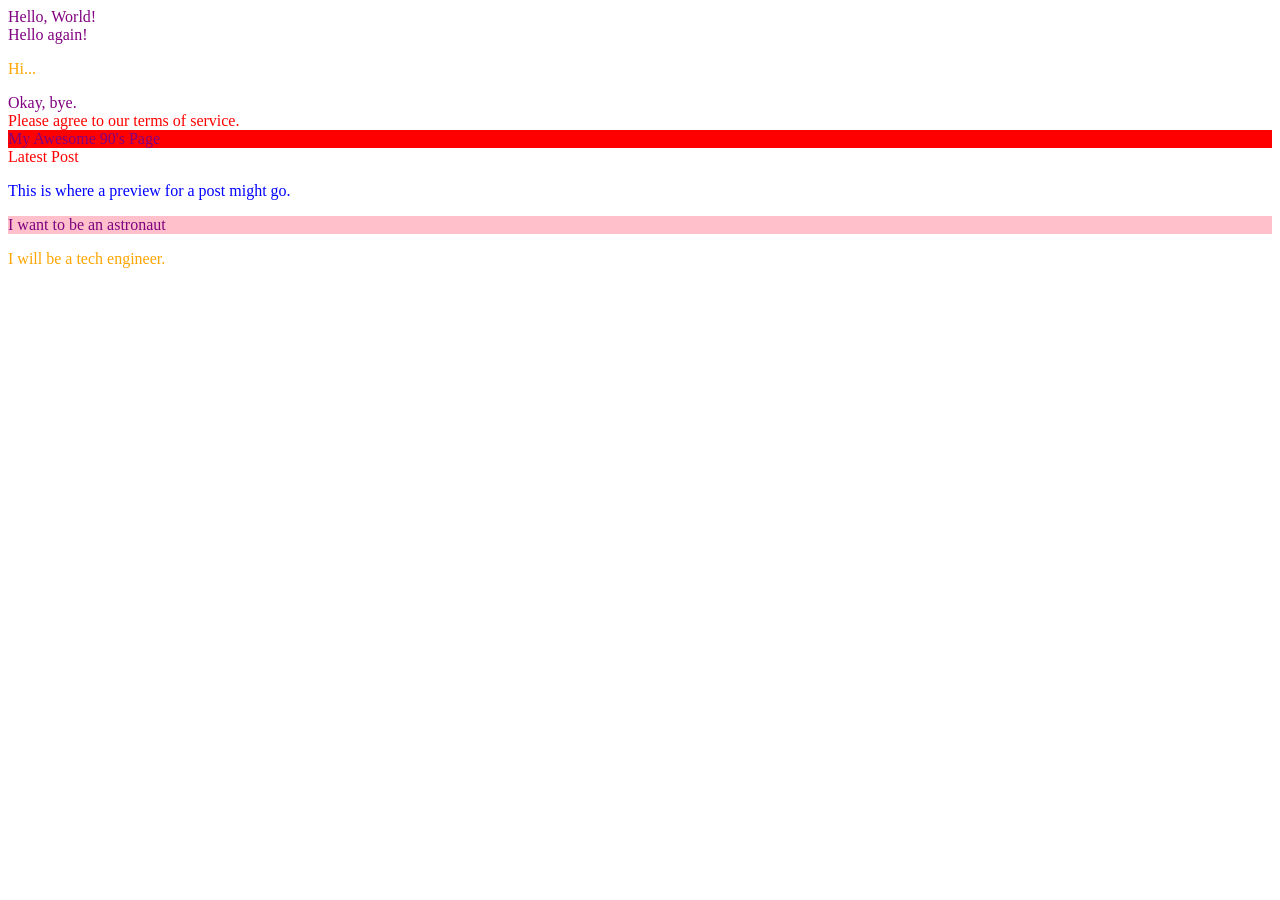
<file: index.html>
<!DOCTYPE html>
<html lang="en">
<head>
    <meta charset="UTF-8">
    <meta name="viewport" content="width=device-width, initial-scale=1.0">
    <title>Document</title>
    <link rel="stylesheet" href="style.css">
</head>
<body>
    <div>Hello, World!</div>
    <div>Hello again!</div>
    <p>Hi...</p>
    <div>Okay, bye.</div>
    
    <div class="alert-text">Please agree to our terms of service.</div>
    <div id="title">My Awesome 90's Page</div>

    <!-- <div>
        <div class="subsection header">Latest Post</div>
        <p class="subsection preview">This is where a preview for a post might go.</p>
    </div> -->

    <div>
        <div class="subsection header">Latest Post</div>
        <p class="subsection" id="preview">This is where a preview for a post might go.</p>
    </div>

    <div class="ancestor">
        <div class="contents">
            <div class="contents">I want to be an astronaut</div>
        </div>
    </div>

    <div class="contents"><p>I will be a tech engineer.</p></div>
</body>
</html>
</file>
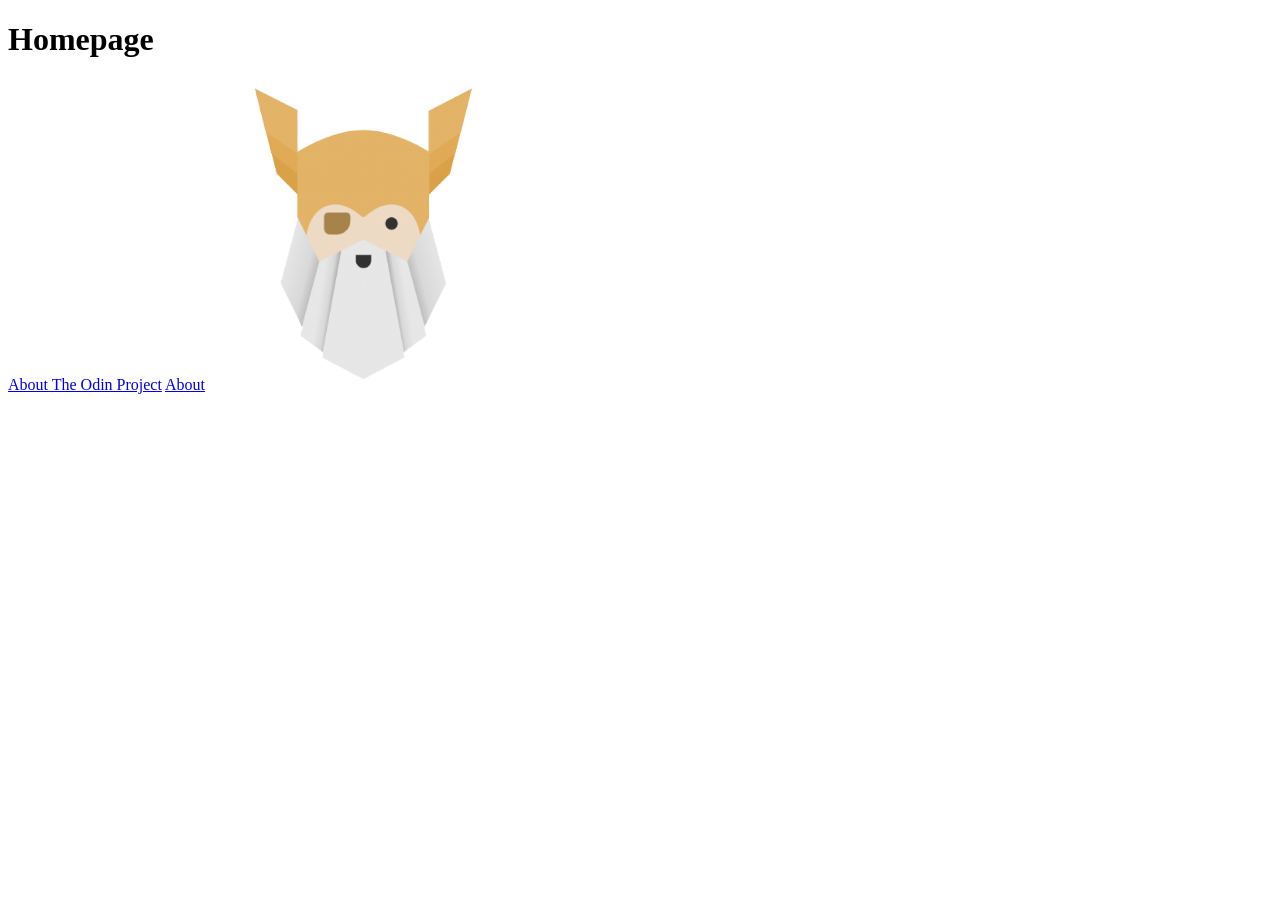
<file: odin-links-and-images/index.html>
<!DOCTYPE html>
<html lang="en">
<head>
    <meta charset="UTF-8">
    <meta name="viewport" content="width=device-width, initial-scale=1.0">
    <title>Document</title>
</head>
<body>
    <h1>Homepage</h1>
    <a href="https://www.theodinproject.com/about" target="_blank" rel="noreferrer">About The Odin Project</a>
    <a href="./pages/about.html">About</a>

    <img src="./images/dog.png" alt="The Odin Project Logo" height="310" width="310">
</body>
</html>
</file>
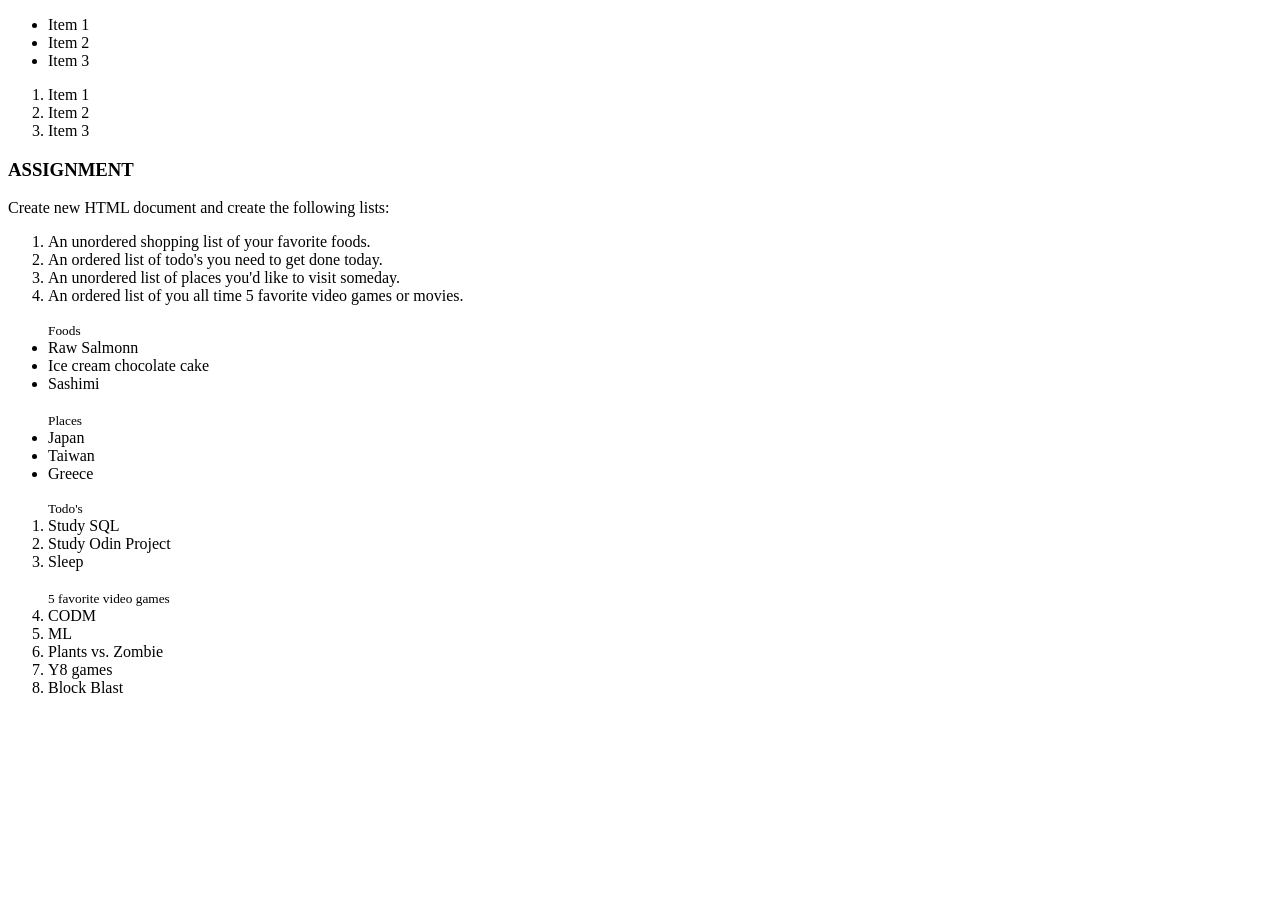
<file: list.html>
<!DOCTYPE html>
<html lang="en">
<head>
    <meta charset="UTF-8">
    <meta name="viewport" content="width=device-width, initial-scale=1.0">
    <title>Lists</title>
</head>
<body>
    <!-- In this lesson, I will be learning about lists. There are 
    two kinds of list: ordered and unordered. Typically use when we are listing something. -->
    
    <!-- This is unordered listm where order does not matter. -->
    <ul>
        <li>Item 1</li>
        <li>Item 2</li>
        <li>Item 3</li>
    </ul>

    <!-- This is ordered list, where order matters. -->
    <ol>
        <li>Item 1</li>
        <li>Item 2</li>
        <li>Item 3</li>
    </ol>
    
    <h3>ASSIGNMENT</h3>
    <p>Create new HTML document and create the following lists:</p>
    <ol>
        <li>An unordered shopping list of your favorite foods.</li>
        <li>An ordered list of todo's you need to get done today.</li>
        <li>An unordered list of places you'd like to visit someday.</li>
        <li>An ordered list of you all time 5 favorite video games or movies.</li>
    </ol>

    <!-- Unordered List -->
    <ul>
        <small>Foods</small>
        <li>Raw Salmonn</li>
        <li>Ice cream chocolate cake</li>
        <li>Sashimi</li>
        <br>    
        <small>Places</small>
        <li>Japan</li>
        <li>Taiwan</li>
        <li>Greece</li>
    </ul>

    <!-- Ordered List -->
    <ol>
        <small>Todo's</small>
        <li>Study SQL</li>
        <li>Study Odin Project</li>
        <li>Sleep</li>
        <br>
        <small>5 favorite video games</small>
        <li>CODM</li>
        <li>ML</li>
        <li>Plants vs. Zombie</li>
        <li>Y8 games</li>
        <li>Block Blast</li>
    </ol>


</body>
</html>
</file>
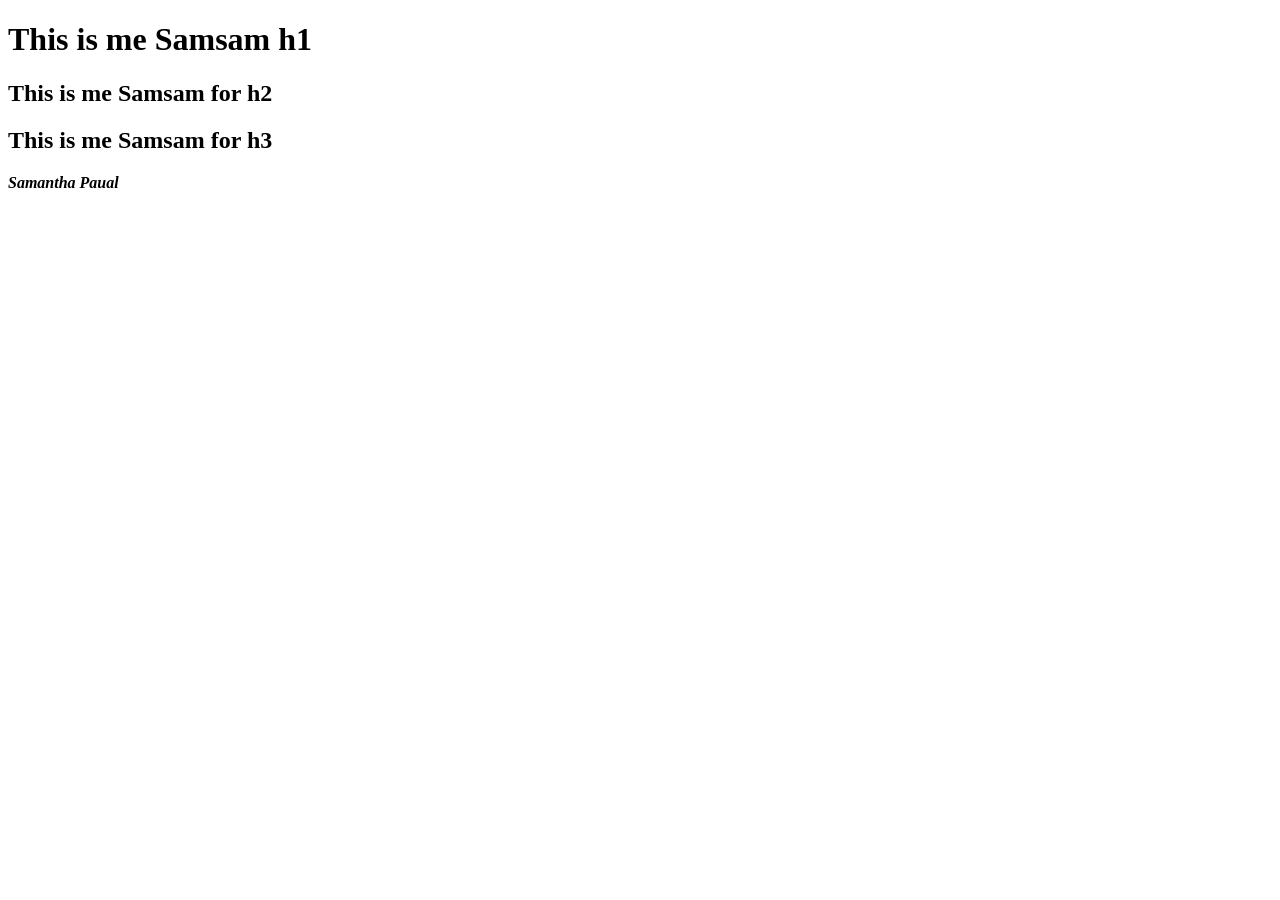
<file: text.html>
<!DOCTYPE html>
<html lang="en">
<head>
    <meta charset="UTF-8">
    <meta name="viewport" content="width=device-width, initial-scale=1.0">
    <title>Text</title>
</head>
<body>
    <!-- Working with Text -->
    <!-- <p> is for paragraph -->
    <!-- <em> is for Italic font -->
    <!-- <strong> is for bold font -->
    <!-- As you can see, we have indention per line, we call it nesting elements. We do this for readability, as well as for 
     parent-child relationship -->
     <h1>This is me Samsam h1</h1>
     <h2>This is me Samsam for h2</h2>
     <h2>This is me Samsam for h3</h2>
    <p><strong><em>Samantha Paual</em></strong></p>
</body>
</html>
</file>
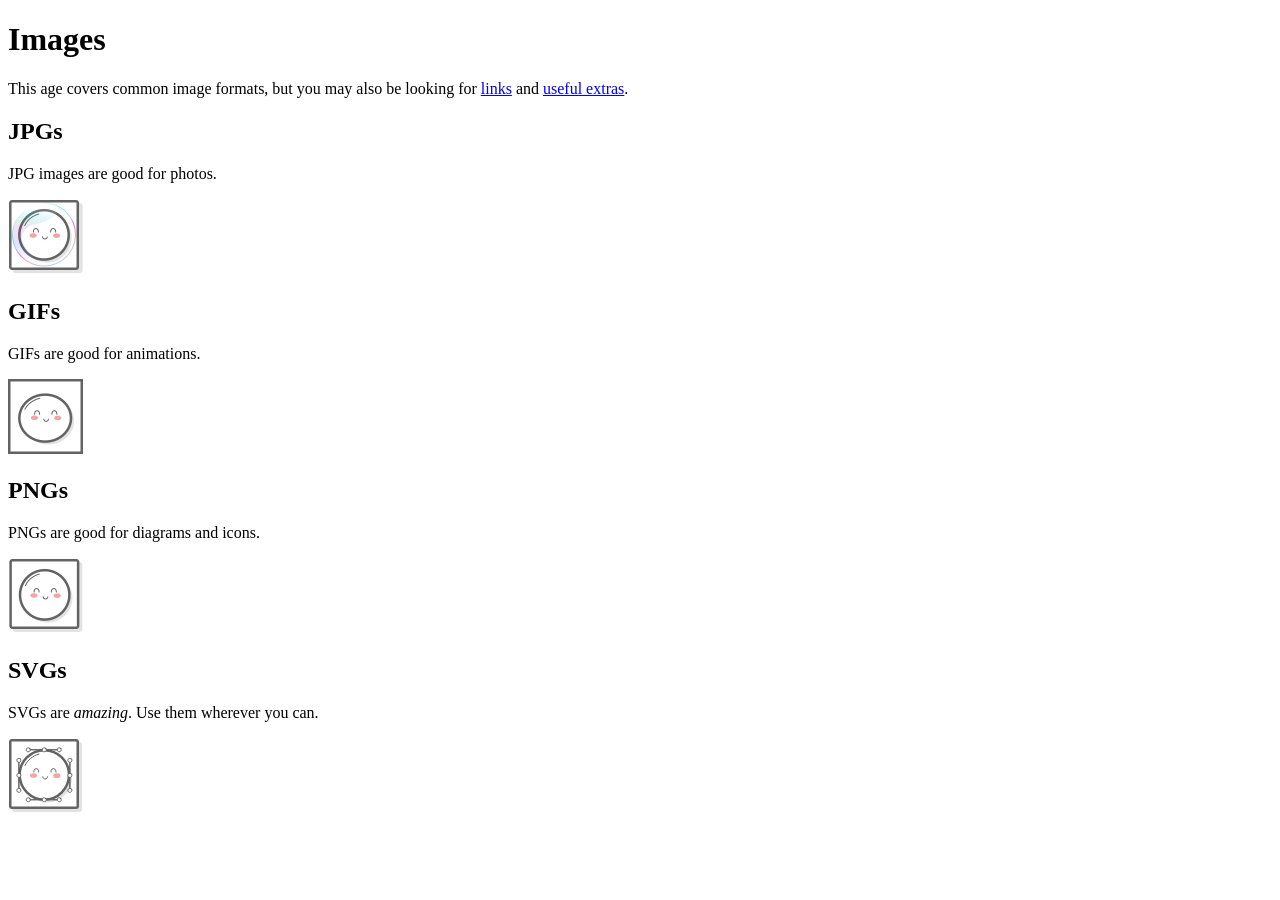
<file: links-and-images/images.html>
<!DOCTYPE html>
<html lang="en">
<head>
    <meta charset="UTF-8">
    <meta name="viewport" content="width=device-width, initial-scale=1.0">
    <title>Images</title>
</head>
<body>
    <h1>Images</h1>
    <p>This age covers common image formats, but you may also be looking for <a href="links.html">links</a> and <a href="misc/extras.html">useful extras</a>.</p>

    <h2>JPGs</h2>
    <p>JPG images are good for photos.</p>
    <img src='images/images/mochi.jpg' alt="A mochi ball in a bubble" width='75'>

    <h2>GIFs</h2>
    <p>GIFs are good for animations.</p>
    <img src='images/images/mochi.gif' alt="A dancing mochi ball" width='75'>

    <h2>PNGs</h2>
    <p>PNGs are good for diagrams and icons.</p>
    <img src='images/images/mochi.png' alt="A mochi ball" width='75'>

    <h2>SVGs</h2>
    <p>SVGs are <em>amazing</em>. Use them wherever you can.</p>
    <img src='images/images/mochi.svg' alt="A mochi ball with Bézier handles" width='75'>
</body>
</html>
</file>
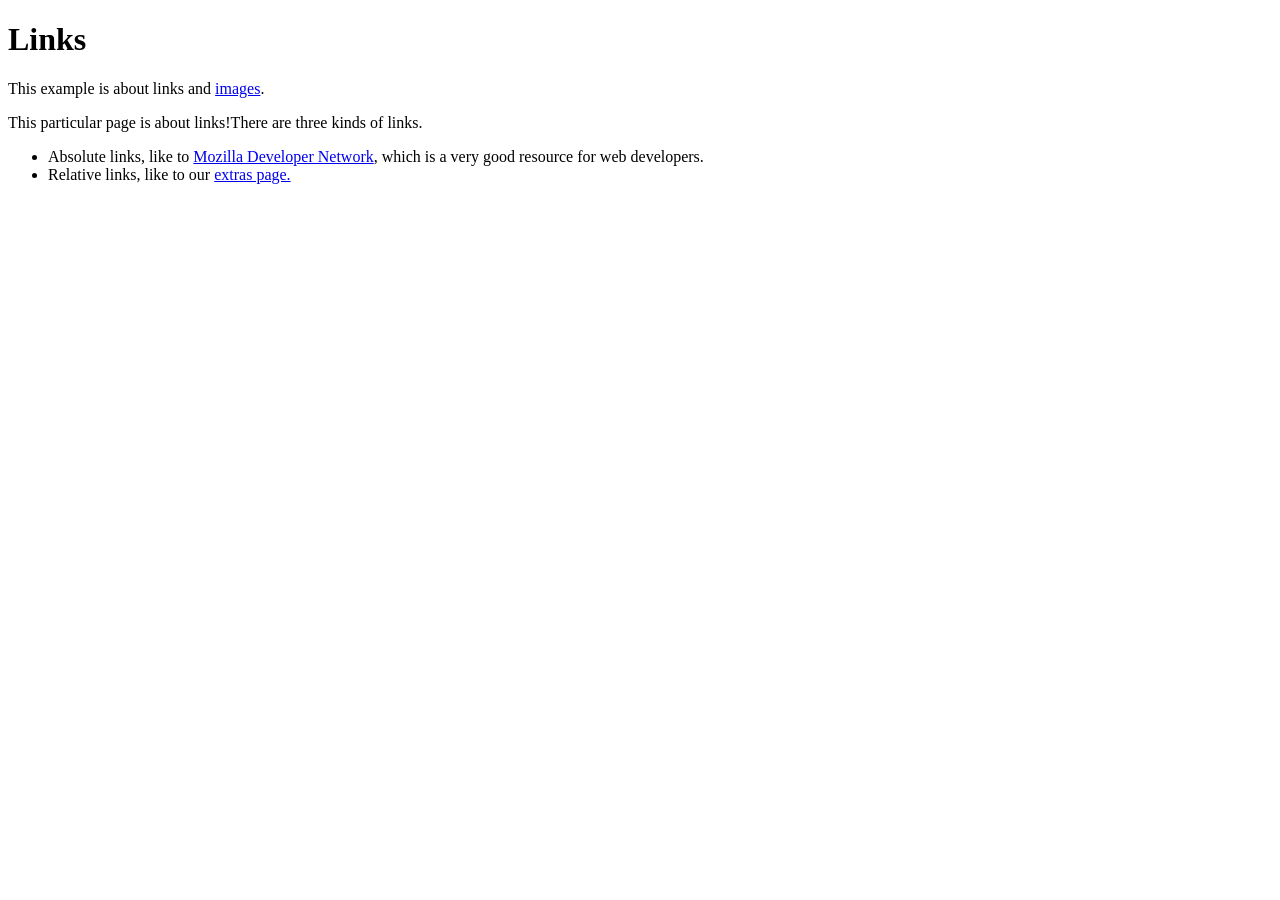
<file: links-and-images/links.html>
<!DOCTYPE html>
<html lang="en">
<head>
    <meta charset="UTF-8">
    <meta name="viewport" content="width=device-width, initial-scale=1.0">
    <title>Links</title>
</head>
<body>
    <h1>Links</h1>
    <p>This example is about links and <a href="images.html">images</a>.</p>
    <p>This particular page is about links!There are three kinds of links.</p>
    <ul>
        <li>Absolute links, like to
            <a href="https://developer.mozilla.org/en-US/docs/Web/HTML" target="_blank">Mozilla Developer Network</a>, which is a very good resource for web
            developers.
        </li>
        <li>Relative links, like to our <a href="misc/extras.html" target="_blank">extras page.</a></li>


    </ul>
</body>
</html>
</file>
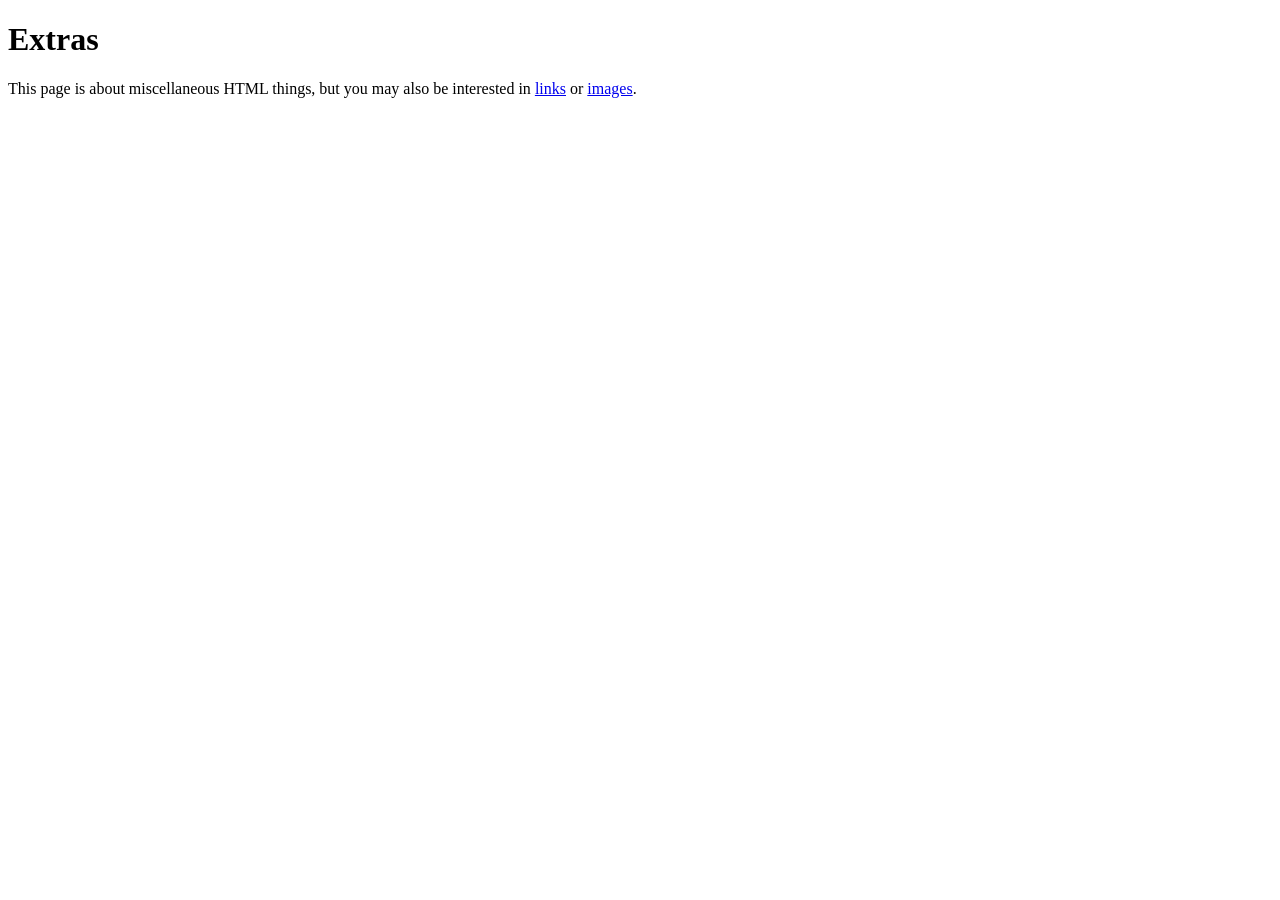
<file: links-and-images/misc/extras.html>
<!DOCTYPE html>
<html lang="en">
<head>
    <meta charset="UTF-8">
    <meta name="viewport" content="width=device-width, initial-scale=1.0">
    <title>Extras</title>
</head>
<body>
    <h1>Extras</h1>
    <p>This page is about miscellaneous HTML things, but you may also be interested in <a href="../links.html">links</a> or <a href="../images.html">images</a>.</p>
</body>
</html>
</file>
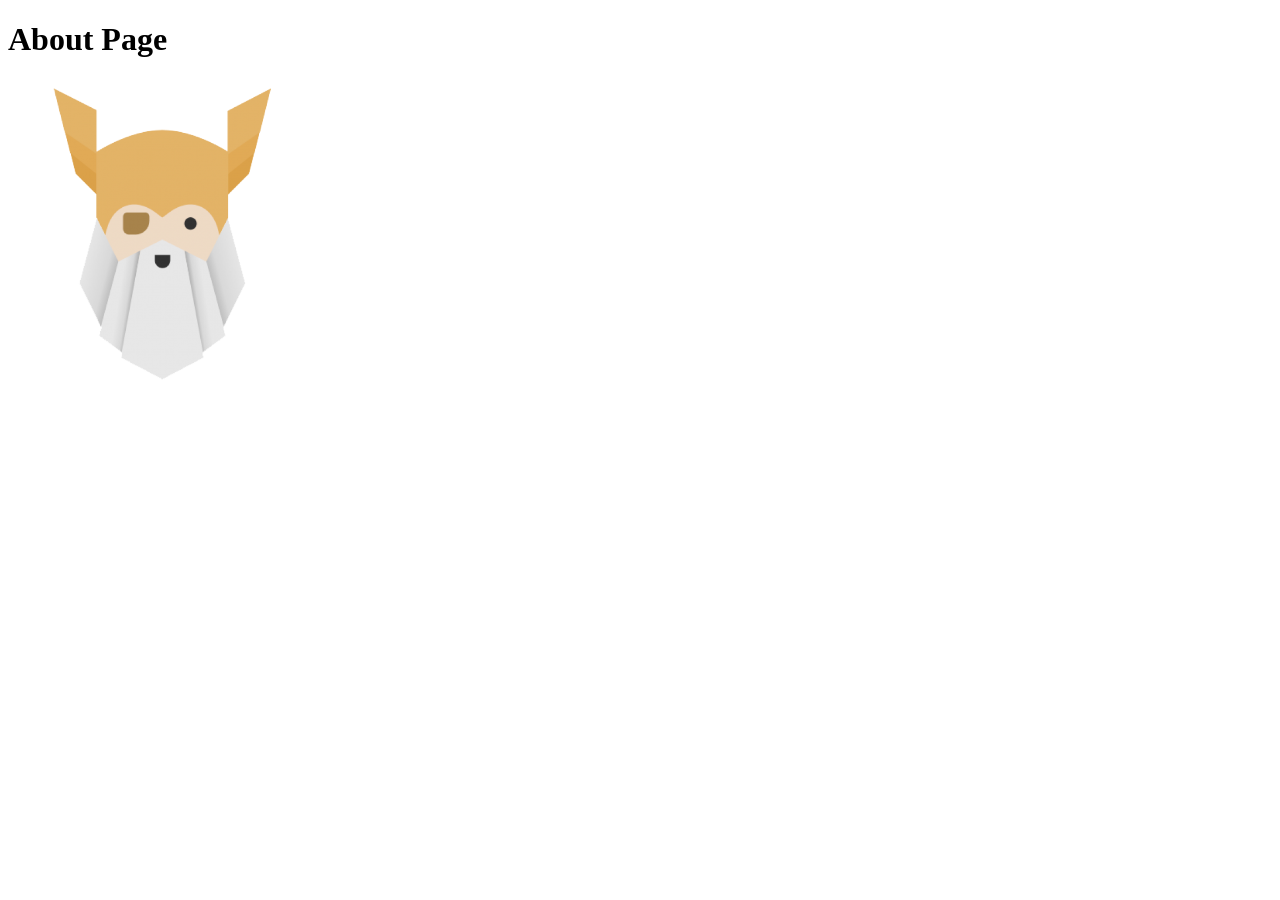
<file: odin-links-and-images/pages/about.html>
<!DOCTYPE html>
<html lang="en">
<head>
    <meta charset="UTF-8">
    <meta name="viewport" content="width=device-width, initial-scale=1.0">
    <title>About</title>
</head>
<body>
    <h1>About Page</h1>
    <img src="../images/dog.png" alt="The Odin Project Logo" height="310" width="310">
</body>
</html>
</file>
<file: style.css>
div{
    color: purple;
}

/* . Class Selector */
.alert-text{    
    color: red;
}

/* # Id selector */
#title{
    background-color: red;

}

/* Chaining Selectors with class */
.subsection.header{
    color:red;
}

/* Chaining selector with id*/
.subsection#preview{
    color:blue;
}

.ancestor .contents{
    background-color: pink;
}

p{
    color: orange;
}
</file>
